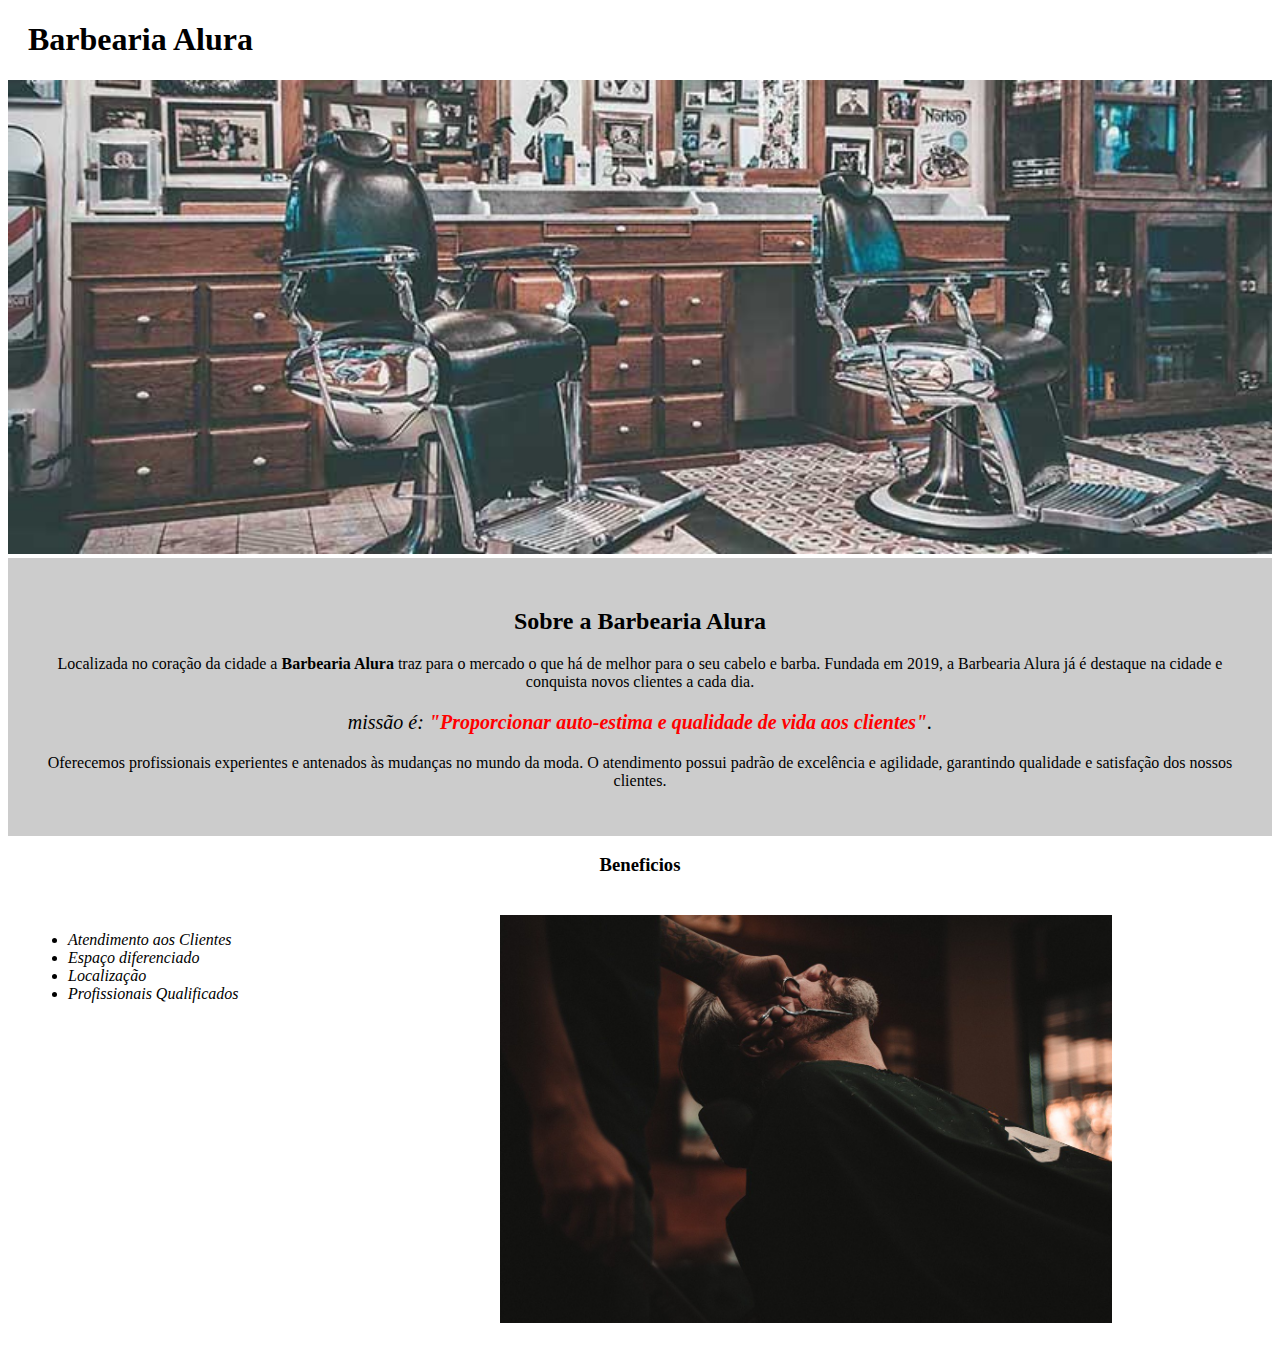
<file: index.html>
<!DOCTYPE html>
<html lang="pt-br">
    <head>
        <meta charset="UTF-8">  
        <title>Barbearia Alura</title>
        <link rel="stylesheet" href="style.css">
        <style>
            
        </style>
    </head>
    <body>
        <header>
            <h1 class="titulo-principal">Barbearia Alura</h1>
        </header>
        <img id="banner" src="banner.jpg">
        <div class="principal">
            <h2 class="titulo-centralizado"> Sobre a Barbearia Alura</h2>

            <p>Localizada no coração da cidade a <strong>Barbearia Alura</strong> traz para o mercado o que há de melhor para o seu cabelo e barba. 
            Fundada em 2019, a Barbearia Alura já é destaque na cidade e conquista novos clientes a cada dia.</p>

            <p id="missao"><em> missão é: <strong> "Proporcionar auto-estima e qualidade de vida aos clientes"</strong>.</em></p>

            <p>Oferecemos profissionais experientes e antenados às mudanças no mundo da moda. O atendimento possui padrão de excelência e 
            agilidade, garantindo qualidade e satisfação dos nossos clientes.</p>

        </div>
            <h3 class="titulo-centralizado">Beneficios</h3>
        <div class="beneficios">
            <ul>
                <li class="itens">Atendimento aos Clientes</li>
                <li class="itens">Espaço diferenciado</li>
                <li class="itens">Localização</li>
                <li class="itens">Profissionais Qualificados</li> 
            </ul>

            <img src="beneficios.jpg" class="imagembeneficios">
        </div>

        </body>

</html>
</file>
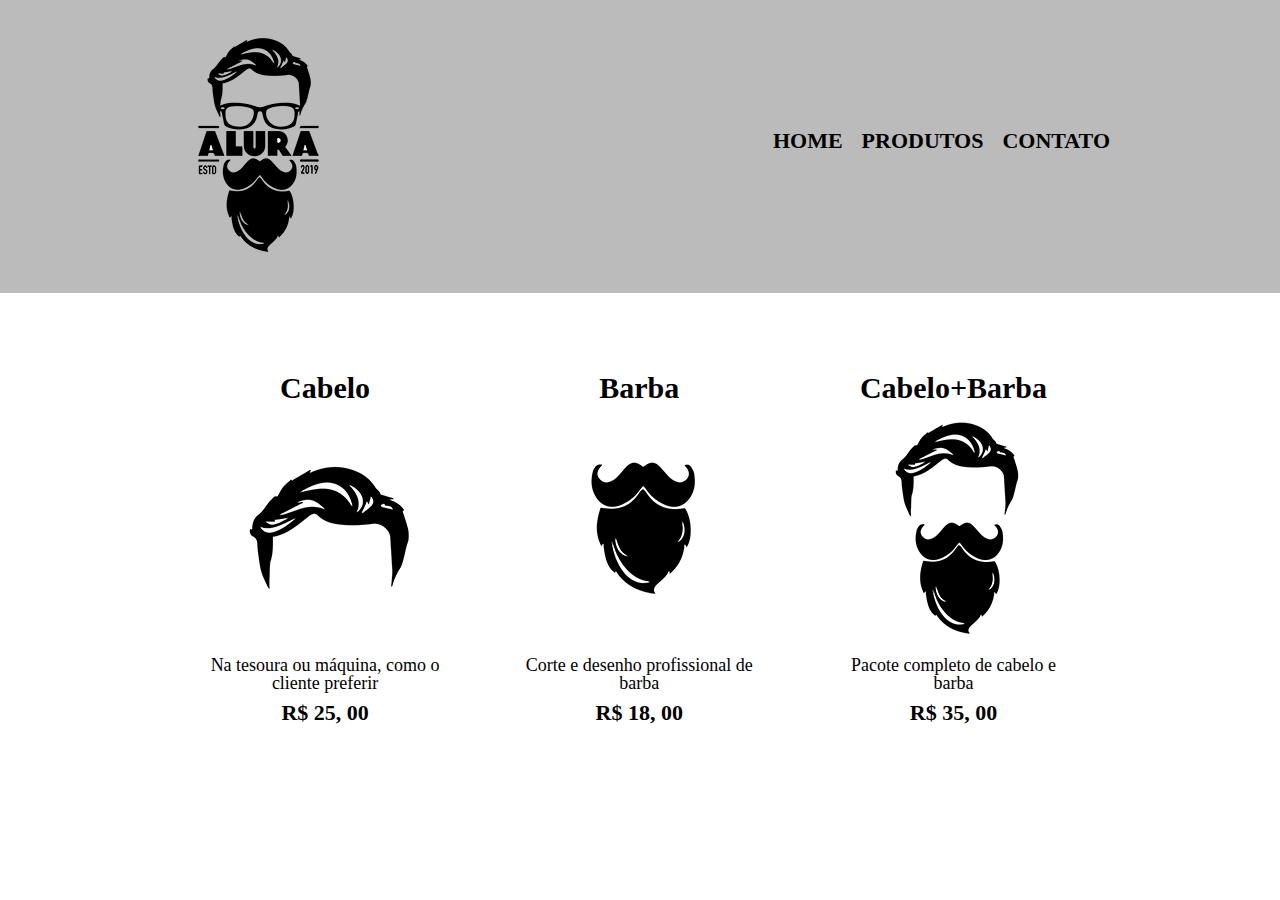
<file: produtos.html>
<!DOCTYPE html>
<html>
    <head>
        <meta charset="UTF-8">
        <title>Produtos - Barbearia Alura</title>
        <link rel="stylesheet" href="reset.css">
        <link rel="stylesheet" href="produtos.css">
    </head>
    <body>
        <header>
        <div class="caixa">
            <h1><img src="logo.png"></h1>
            <nav>
                <ul>
                    <li><a href="index.html">Home</a></li>
                    <li><a href="produtos.html">Produtos</a></li>
                    <li><a href="contato.html">Contato</a></li>
                </ul>
            </nav>
        </div>
        </header>
        <main>
            <ul class="produtos">
                <li>
                    <h2>Cabelo</h2>
                    <img src="cabelo.jpg">
                    <p class="produto-descricao">Na tesoura ou máquina, como o cliente preferir</p>
                    <p class="produto-preco">R$ 25, 00</p>
                </li>
                <li>
                    <h2>Barba</h2>
                    <img src="barba.jpg">
                    <p class="produto-descricao">Corte e desenho profissional de barba</p>
                    <p class="produto-preco">R$ 18, 00</p>
                </li>
                <li>
                    <h2>Cabelo+Barba</h2>
                    <img src="cabelo+barba.jpg">
                    <p class="produto-descricao">Pacote completo de cabelo e barba</p>
                    <p class="produto-preco">R$ 35, 00</p>
                </li>
            </ul>
        </main>
    </body>
</html>
</file>
<file: style.css>
body {
 
}

#banner {
    width: 100%;
}

.principal {
    background: #cccccc;
    padding: 30px;

}

.titulo-principal{
padding-left: 20px;

}

.titulo-centralizado {
    text-align: center;
}

p {
    text-align: center;
}

#missao {
    font-size: 20px;
}

em strong {
    color: red;
}

ul {
    display: inline-block;
    vertical-align: top;
    width: 20%;
    margin-right: 15%;
}

.beneficios {
    background: white;
    padding: 20px;
}

.itens {
    font-style: italic;
}

.imagembeneficios {
    width: 50%;
}
</file>
<file: produtos.css>
header {
    background: #BBBBBB;
    padding: 20px 0;
}

.caixa {
    position: relative;
    width: 940px;
    margin: 0 auto;
}

nav {
    position: absolute;
    top: 110px;
    right: 0px;
}

nav li {
    display: inline;
    margin: 0 0 0 15px;
}

nav a { 
    text-transform: uppercase;
    color: black;
    font-weight: bold;
    font-size: 22px;
    text-decoration: none;
}

.produtos {
    width: 940px;
    margin: 0 auto;    
    padding: 50px 0;
}

.produtos li {
    display: inline-block;
    text-align: center;
    width: 30%;
    vertical-align: top;
    margin: 0 1.5%;
    padding: 30px 20px;
    box-sizing: border-box;
}

.produtos h2 {
    font-size: 30px;
    font-weight: bold;
}

.produto-descricao {
    font-size: 18px;
}

.produto-preco {
    font-size: 22px;
    font-weight: bold;
    margin-top: 10px;
}
</file>
